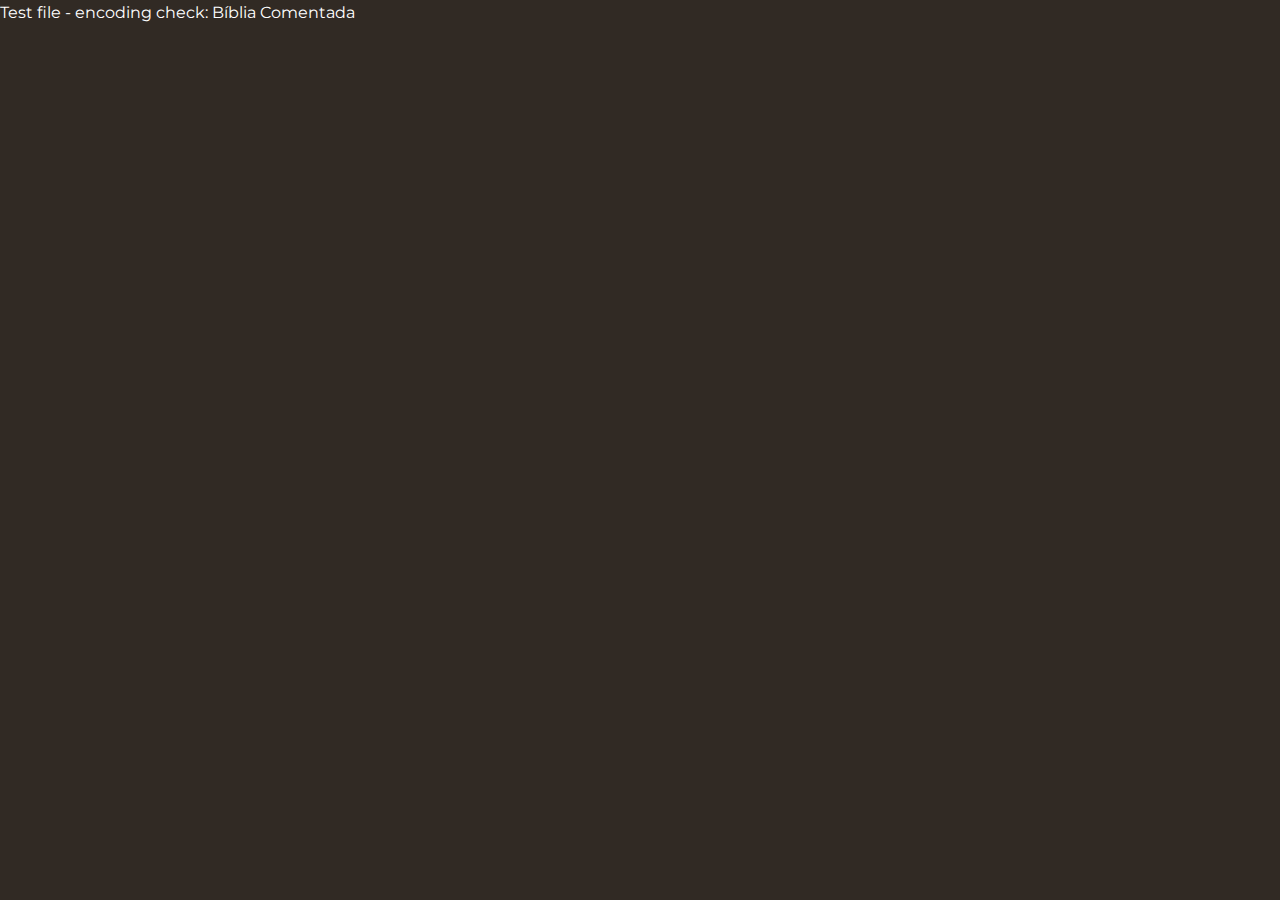
<file: test_encoding.html>
﻿<!DOCTYPE html>
<html lang="pt-BR">
<head>
    <meta charset="UTF-8">
    <meta name="viewport" content="width=device-width, initial-scale=1.0">
    <title>Bíblia de Estudo - Guia Completo</title>
    <link rel="preconnect" href="https://fonts.googleapis.com">
    <link rel="preconnect" href="https://fonts.gstatic.com" crossorigin>
    <link href="https://fonts.googleapis.com/css2?family=Montserrat:wght@400;600;700;800&display=swap" rel="stylesheet">
    <link rel="stylesheet" href="styles.css">
</head>
<body>
    <p>Test file - encoding check: Bíblia Comentada</p>
</body>
</html>
</file>
<file: styles.css>
:root {
    --primary-color: #e6c35c;
    /* Gold/Yellow */
    --secondary-color: #2ecc71;
    /* Green */
    --bg-dark: #312a24;
    /* Dark Coffee/Brown */
    --bg-light: #f4f1ea;
    /* Light Beige */
    --text-light: #ffffff;
    --text-dark: #333333;
    --font-main: 'Montserrat', sans-serif;
    --spacing-unit: 1rem;
}

* {
    margin: 0;
    padding: 0;
    box-sizing: border-box;
}

body {
    font-family: var(--font-main);
    background-color: var(--bg-dark);
    color: var(--text-light);
    line-height: 1.6;
}

/* Typography */
h1,
h2,
h3,
h4,
h5,
h6 {
    font-weight: 700;
    margin-bottom: 1rem;
}

.text-highlight {
    color: var(--primary-color);
}

.text-center {
    text-align: center;
}

/* Buttons */
.btn {
    display: inline-block;
    padding: 1rem 2rem;
    border-radius: 5px;
    text-decoration: none;
    font-weight: bold;
    text-transform: uppercase;
    transition: transform 0.2s, box-shadow 0.2s;
    cursor: pointer;
    border: none;
}

.btn-primary {
    background-color: var(--secondary-color);
    color: white;
    box-shadow: 0 4px 6px rgba(0, 0, 0, 0.1);
}

.btn-primary:hover {
    transform: translateY(-2px);
    box-shadow: 0 6px 8px rgba(0, 0, 0, 0.2);
    background-color: #27ae60;
}

/* Layout Utilities */
.container {
    max-width: 1200px;
    margin: 0 auto;
    padding: 0 1rem;
}

.section {
    padding: 4rem 0;
}

/* Hero Section */
.hero {
    min-height: 80vh;
    display: flex;
    align-items: center;
    justify-content: center;
    text-align: center;
    background: radial-gradient(circle at center, #4a3f35 0%, #312a24 100%);
    padding-top: 2rem;
}

.hero-content {
    max-width: 800px;
}

.hero-tag {
    background-color: var(--primary-color);
    color: var(--bg-dark);
    padding: 0.25rem 1rem;
    border-radius: 20px;
    font-size: 0.9rem;
    font-weight: bold;
    display: inline-block;
    margin-bottom: 1rem;
}

.hero-image-container {
    margin: 2rem 0;
    position: relative;
}

.hero-book-img {
    max-width: 300px;
    width: 100%;
    filter: drop-shadow(0 10px 20px rgba(0, 0, 0, 0.5));
    animation: float 6s ease-in-out infinite;
}

@keyframes float {
    0% {
        transform: translateY(0px);
    }

    50% {
        transform: translateY(-15px);
    }

    100% {
        transform: translateY(0px);
    }
}

.hero-price {
    font-size: 1.5rem;
    margin-bottom: 1rem;
}

.old-price {
    text-decoration: line-through;
    color: #7f8c8d;
    font-size: 1rem;
}

.new-price {
    color: var(--secondary-color);
    font-weight: bold;
    font-size: 1.8rem;
}

/* Problem Section */
.problem-section {
    background-color: var(--bg-light);
    color: var(--text-dark);
}

.problem-content {
    max-width: 800px;
    margin: 0 auto;
}

/* Pricing Section */
.pricing-section {
    background-color: var(--bg-dark);
}

.pricing-grid {
    display: grid;
    grid-template-columns: repeat(auto-fit, minmax(300px, 1fr));
    gap: 2rem;
    margin-top: 3rem;
}

.pricing-card {
    background: #3e362e;
    border-radius: 10px;
    padding: 2rem;
    text-align: center;
    border: 1px solid #554b41;
    transition: transform 0.3s;
}

.pricing-card:hover {
    transform: scale(1.02);
    border-color: var(--primary-color);
}

.pricing-card.featured {
    border: 2px solid var(--secondary-color);
    position: relative;
}

.best-seller-badge {
    position: absolute;
    top: -15px;
    left: 50%;
    transform: translateX(-50%);
    background-color: var(--primary-color);
    color: var(--bg-dark);
    padding: 0.5rem 1.5rem;
    border-radius: 20px;
    font-weight: bold;
    font-size: 0.9rem;
}

.card-title {
    color: var(--secondary-color);
    font-size: 1.5rem;
    margin-bottom: 1rem;
}

.card-price {
    font-size: 3rem;
    color: var(--secondary-color);
    font-weight: 800;
    margin: 1rem 0;
}

.card-features {
    list-style: none;
    text-align: left;
    margin: 2rem 0;
}

.card-features li {
    margin-bottom: 0.8rem;
    padding-left: 1.5rem;
    position: relative;
}

.card-features li::before {
    content: '✓';
    color: var(--secondary-color);
    position: absolute;
    left: 0;
    font-weight: bold;
}

/* Guarantee Section */
.guarantee-section {
    background-color: #383029;
    text-align: center;
}

.guarantee-box {
    border: 2px dashed var(--primary-color);
    padding: 3rem;
    border-radius: 10px;
    display: flex;
    align-items: center;
    justify-content: center;
    gap: 2rem;
    flex-wrap: wrap;
    max-width: 900px;
    margin: 0 auto;
}

.guarantee-seal {
    width: 150px;
}

/* FAQ Section */
.faq-section {
    background-color: var(--bg-light);
    color: var(--text-dark);
}

.faq-item {
    background: white;
    margin-bottom: 1rem;
    border-radius: 5px;
    overflow: hidden;
    box-shadow: 0 2px 5px rgba(0, 0, 0, 0.05);
}

.faq-question {
    padding: 1.5rem;
    cursor: pointer;
    font-weight: bold;
    display: flex;
    justify-content: space-between;
    align-items: center;
}

.faq-answer {
    padding: 0 1.5rem 1.5rem;
    color: #666;
    display: none;
    /* Simple toggle logic would be needed via JS or checkbox hack, using open attribute for details/summary is better */
}

/* Footer */
.footer {
    background-color: #111;
    padding: 3rem 0;
    text-align: center;
    font-size: 0.9rem;
    color: #888;
}

/* Responsive */
@media (max-width: 768px) {
    .pricing-grid {
        grid-template-columns: 1fr;
    }

    .guarantee-box {
        flex-direction: column;
        text-align: center;
    }
}
/* Audience Section */
.audience-grid {
    max-width: 800px;
    margin: 0 auto;
    background: #3e362e;
    padding: 2rem;
    border-radius: 10px;
    border: 1px solid #554b41;
}

.audience-list {
    list-style: none;
}

.audience-list li {
    margin-bottom: 1.5rem;
    padding-left: 2.5rem;
    position: relative;
    font-size: 1.1rem;
}

.audience-list li::before {
    content: '?';
    color: var(--secondary-color);
    position: absolute;
    left: 0;
    font-weight: 800;
    font-size: 1.3rem;
    background: rgba(46, 204, 113, 0.1);
    width: 30px;
    height: 30px;
    display: flex;
    align-items: center;
    justify-content: center;
    border-radius: 50%;
}
</file>
